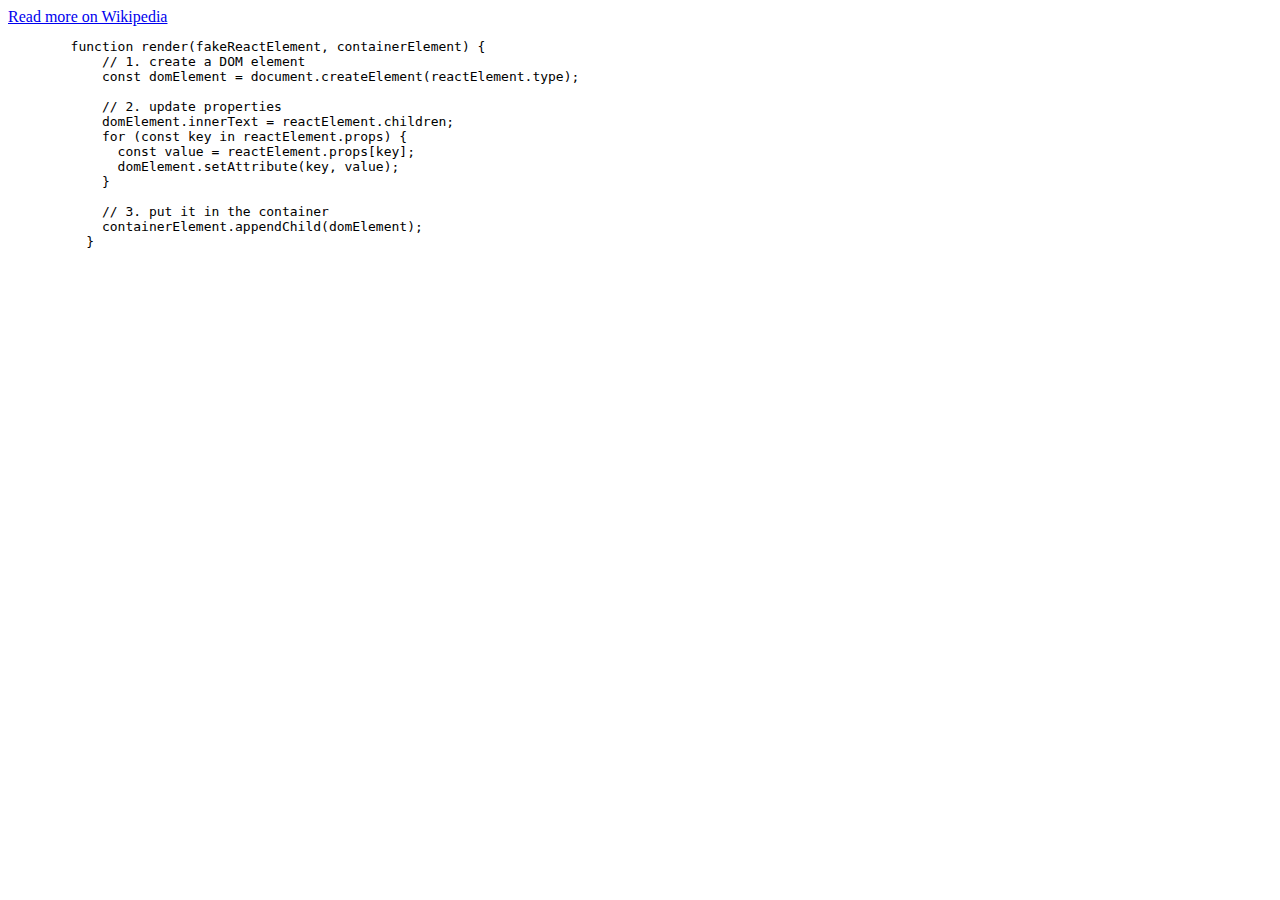
<file: other/react/0-no-react.html>
<html>
  <body>
    <div id="root"></div>
    <code>
      <pre>
        function render(fakeReactElement, containerElement) {
            // 1. create a DOM element
            const domElement = document.createElement(reactElement.type);
          
            // 2. update properties
            domElement.innerText = reactElement.children;
            for (const key in reactElement.props) {
              const value = reactElement.props[key];
              domElement.setAttribute(key, value);
            }
          
            // 3. put it in the container
            containerElement.appendChild(domElement);
          }
    </pre
      >
    </code>
  </body>
  <script>
    function render(fakeReactElement, containerElement) {
      // 1. create a DOM element
      const domElement = document.createElement(fakeReactElement.type);

      // 2. update properties
      domElement.innerText = fakeReactElement.children;
      for (const key in fakeReactElement.props) {
        const value = fakeReactElement.props[key];
        domElement.setAttribute(key, value);
      }

      // 3. put it in the container
      containerElement.appendChild(domElement);
    }

    // variables
    const fakeReactElement = {
      type: "a",
      props: {
        href: "https://wikipedia.org/",
      },
      children: "Read more on Wikipedia",
    };

    const containerElement = document.querySelector("#root");

    render(fakeReactElement, containerElement);
  </script>
</html>
</file>
